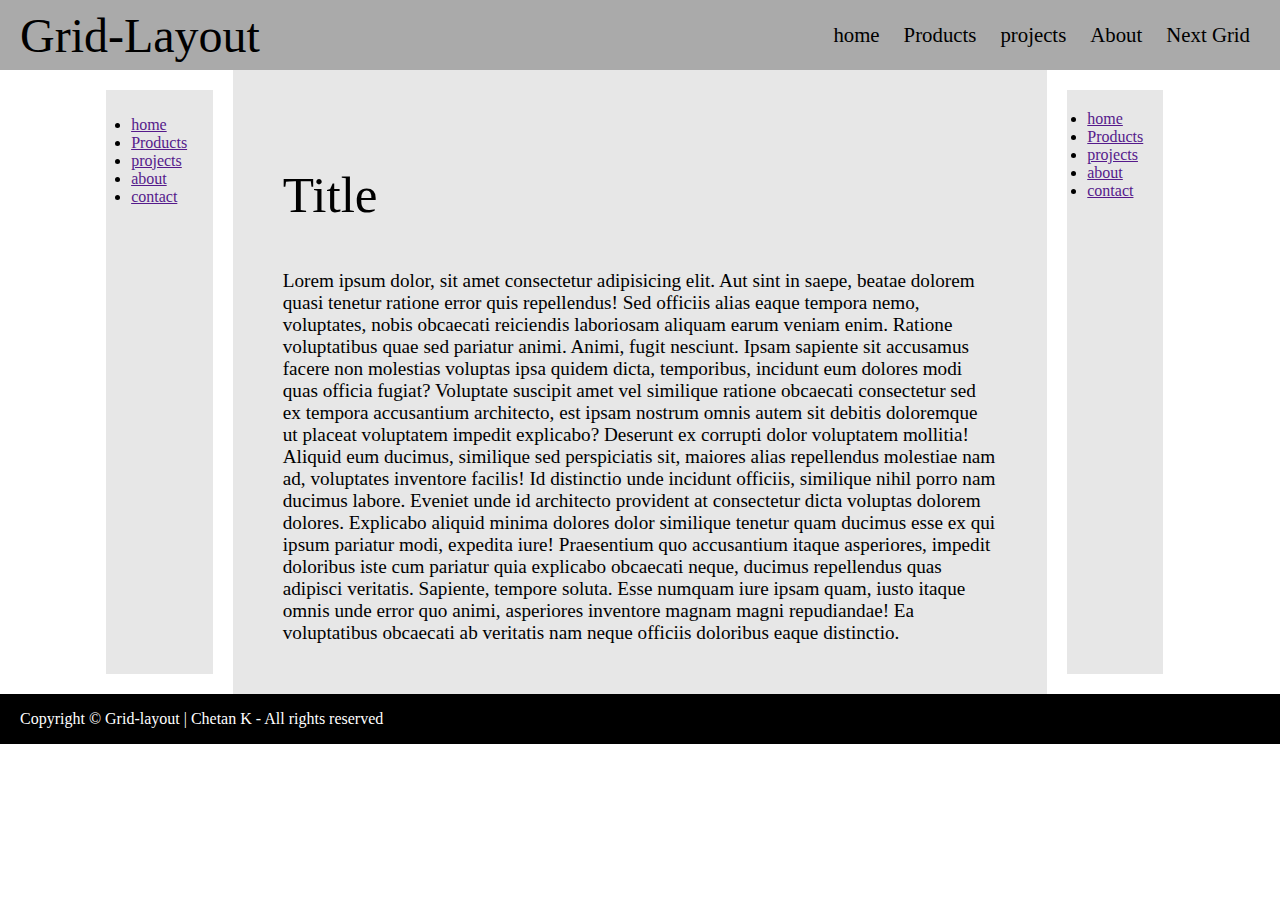
<file: index.html>
<!DOCTYPE html>
<html lang="en">
  <head>
    <meta charset="UTF-8" />
    <meta http-equiv="X-UA-Compatible" content="IE=edge" />
    <meta name="viewport" content="width=device-width, initial-scale=1.0" />
    <title>grid</title>
    <link rel="stylesheet" href="css/main.css" />
    <link
      rel="stylesheet"
      href="https://cdnjs.cloudflare.com/ajax/libs/font-awesome/6.1.2/css/all.min.css"
      integrity="sha512-1sCRPdkRXhBV2PBLUdRb4tMg1w2YPf37qatUFeS7zlBy7jJI8Lf4VHwWfZZfpXtYSLy85pkm9GaYVYMfw5BC1A=="
      crossorigin="anonymous"
      referrerpolicy="no-referrer"
    />
  </head>

  <body>
    <div class="grid">
      <div class="header grid-item">
        <p href="" id="logo">Grid-Layout</p>
        <div class="header-links">
          <a href="" class="link">home</a>
          <a href="" class="link">Products</a>
          <a href="" class="link">projects</a>
          <a href="" class="link">About</a>
          <a href="grid2.html" class="link">Next Grid</a>
        </div>
      </div>
      <div class="left grid-item">
        <ul>
          <li><a href="" class="left-link">home</a></li>
          <li><a href="" class="left-link">Products</a></li>
          <li><a href="" class="left-link">projects</a></li>
          <li><a href="" class="left-link">about</a></li>
          <li><a href="" class="left-link">contact</a></li>
        </ul>
      </div>
      <div class="middle grid-item">
        <p>Title</p>
        Lorem ipsum dolor, sit amet consectetur adipisicing elit. Aut sint in
        saepe, beatae dolorem quasi tenetur ratione error quis repellendus! Sed
        officiis alias eaque tempora nemo, voluptates, nobis obcaecati
        reiciendis laboriosam aliquam earum veniam enim. Ratione voluptatibus
        quae sed pariatur animi. Animi, fugit nesciunt. Ipsam sapiente sit
        accusamus facere non molestias voluptas ipsa quidem dicta, temporibus,
        incidunt eum dolores modi quas officia fugiat? Voluptate suscipit amet
        vel similique ratione obcaecati consectetur sed ex tempora accusantium
        architecto, est ipsam nostrum omnis autem sit debitis doloremque ut
        placeat voluptatem impedit explicabo? Deserunt ex corrupti dolor
        voluptatem mollitia! Aliquid eum ducimus, similique sed perspiciatis
        sit, maiores alias repellendus molestiae nam ad, voluptates inventore
        facilis! Id distinctio unde incidunt officiis, similique nihil porro nam
        ducimus labore. Eveniet unde id architecto provident at consectetur
        dicta voluptas dolorem dolores. Explicabo aliquid minima dolores dolor
        similique tenetur quam ducimus esse ex qui ipsum pariatur modi, expedita
        iure! Praesentium quo accusantium itaque asperiores, impedit doloribus
        iste cum pariatur quia explicabo obcaecati neque, ducimus repellendus
        quas adipisci veritatis. Sapiente, tempore soluta. Esse numquam iure
        ipsam quam, iusto itaque omnis unde error quo animi, asperiores
        inventore magnam magni repudiandae! Ea voluptatibus obcaecati ab
        veritatis nam neque officiis doloribus eaque distinctio.
      </div>
      <div class="right grid-item">
        <ul>
          <li><a href="" class="left-link">home</a></li>
          <li><a href="" class="left-link">Products</a></li>
          <li><a href="" class="left-link">projects</a></li>
          <li><a href="" class="left-link">about</a></li>
          <li><a href="" class="left-link">contact</a></li>
        </ul>
      </div>
      <div class="footer grid-item">
        <p id="copyright">
          Copyright &copy; Grid-layout | Chetan K - All rights reserved
        </p>
        <div class="footer-links">
          <a href="" class="link"><i class="fab fa-twitter"></i></a>
          <a href="" class="link"><i class="fab fa-github"></i></a>
          <a href="" class="link"><i class="fab fa-facebook"></i></a>
          <a href="" class="link"><i class="fab fa-whatsapp"></i></a>
          <a href="" class="link"><i class="fab fa-instagram"></i></a>
        </div>
      </div>
    </div>
  </body>
</html>
</file>
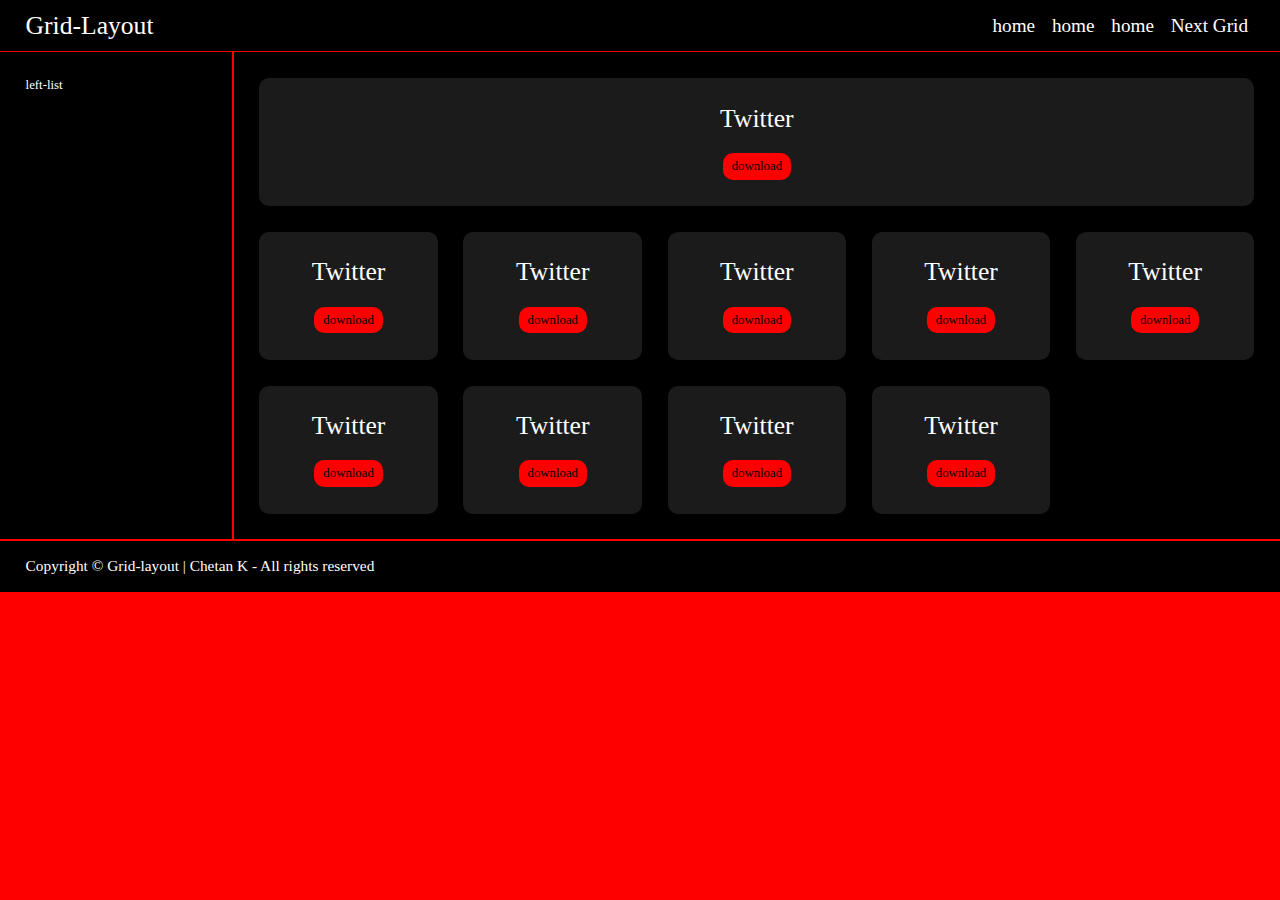
<file: grid2.html>
<!DOCTYPE html>
<html lang="en">
  <head>
    <meta charset="UTF-8" />
    <meta http-equiv="X-UA-Compatible" content="IE=edge" />
    <meta name="viewport" content="width=device-width, initial-scale=1.0" />
    <title>Grid Type - 2</title>
    <link rel="stylesheet" href="css/grid2.css" />
    <link
      rel="stylesheet"
      href="https://cdnjs.cloudflare.com/ajax/libs/font-awesome/6.1.2/css/all.min.css"
      integrity="sha512-1sCRPdkRXhBV2PBLUdRb4tMg1w2YPf37qatUFeS7zlBy7jJI8Lf4VHwWfZZfpXtYSLy85pkm9GaYVYMfw5BC1A=="
      crossorigin="anonymous"
      referrerpolicy="no-referrer"
    />
  </head>

  <body>
    <div class="grid-container">
      <div class="grid-item header">
        <div id="logo">Grid-Layout</div>
        <div class="header-links">
          <a href="" class="link">home</a>
          <a href="" class="link">home</a>
          <a href="" class="link">home</a>
          <a href="grid3.html" class="link">Next Grid</a>
        </div>
      </div>
      <div class="grid-item left-list">left-list</div>
      <div class="grid-item main">
        <div class="inner-grid">
          <div class="inner-item ii1">
            <div class="inner-title">Twitter</div>
            <div class="symbol">
              <i class="fab fa-twitter"></i>
            </div>
            <a href="" class="download">download</a>
          </div>
          <div class="inner-item">
            <div class="inner-title">Twitter</div>
            <div class="symbol">
              <i class="fab fa-twitter"></i>
            </div>
            <a href="" class="download">download</a>
          </div>
          <div class="inner-item">
            <div class="inner-title">Twitter</div>
            <div class="symbol">
              <i class="fab fa-twitter"></i>
            </div>
            <a href="" class="download">download</a>
          </div>
          <div class="inner-item">
            <div class="inner-title">Twitter</div>
            <div class="symbol">
              <i class="fab fa-twitter"></i>
            </div>
            <a href="" class="download">download</a>
          </div>
          <div class="inner-item">
            <div class="inner-title">Twitter</div>
            <div class="symbol">
              <i class="fab fa-twitter"></i>
            </div>
            <a href="" class="download">download</a>
          </div>
          <div class="inner-item">
            <div class="inner-title">Twitter</div>
            <div class="symbol">
              <i class="fab fa-twitter"></i>
            </div>
            <a href="" class="download">download</a>
          </div>
          <div class="inner-item">
            <div class="inner-title">Twitter</div>
            <div class="symbol">
              <i class="fab fa-twitter"></i>
            </div>
            <a href="" class="download">download</a>
          </div>
          <div class="inner-item">
            <div class="inner-title">Twitter</div>
            <div class="symbol">
              <i class="fab fa-twitter"></i>
            </div>
            <a href="" class="download">download</a>
          </div>
          <div class="inner-item">
            <div class="inner-title">Twitter</div>
            <div class="symbol">
              <i class="fab fa-twitter"></i>
            </div>
            <a href="" class="download">download</a>
          </div>
          <div class="inner-item">
            <div class="inner-title">Twitter</div>
            <div class="symbol">
              <i class="fab fa-twitter"></i>
            </div>
            <a href="" class="download">download</a>
          </div>
        </div>
      </div>
      <div class="grid-item footer">
        <div id="copyright">
          Copyright &copy; Grid-layout | Chetan K - All rights reserved
        </div>
        <div class="footer-links">
          <a href="" class="link"><i class="fab fa-twitter"></i></a>
          <a href="" class="link"><i class="fab fa-github"></i></a>
          <a href="" class="link"><i class="fab fa-facebook"></i></a>
          <a href="" class="link"><i class="fab fa-whatsapp"></i></a>
          <a href="" class="link"><i class="fab fa-instagram"></i></a>
        </div>
      </div>
    </div>
  </body>
</html>
</file>
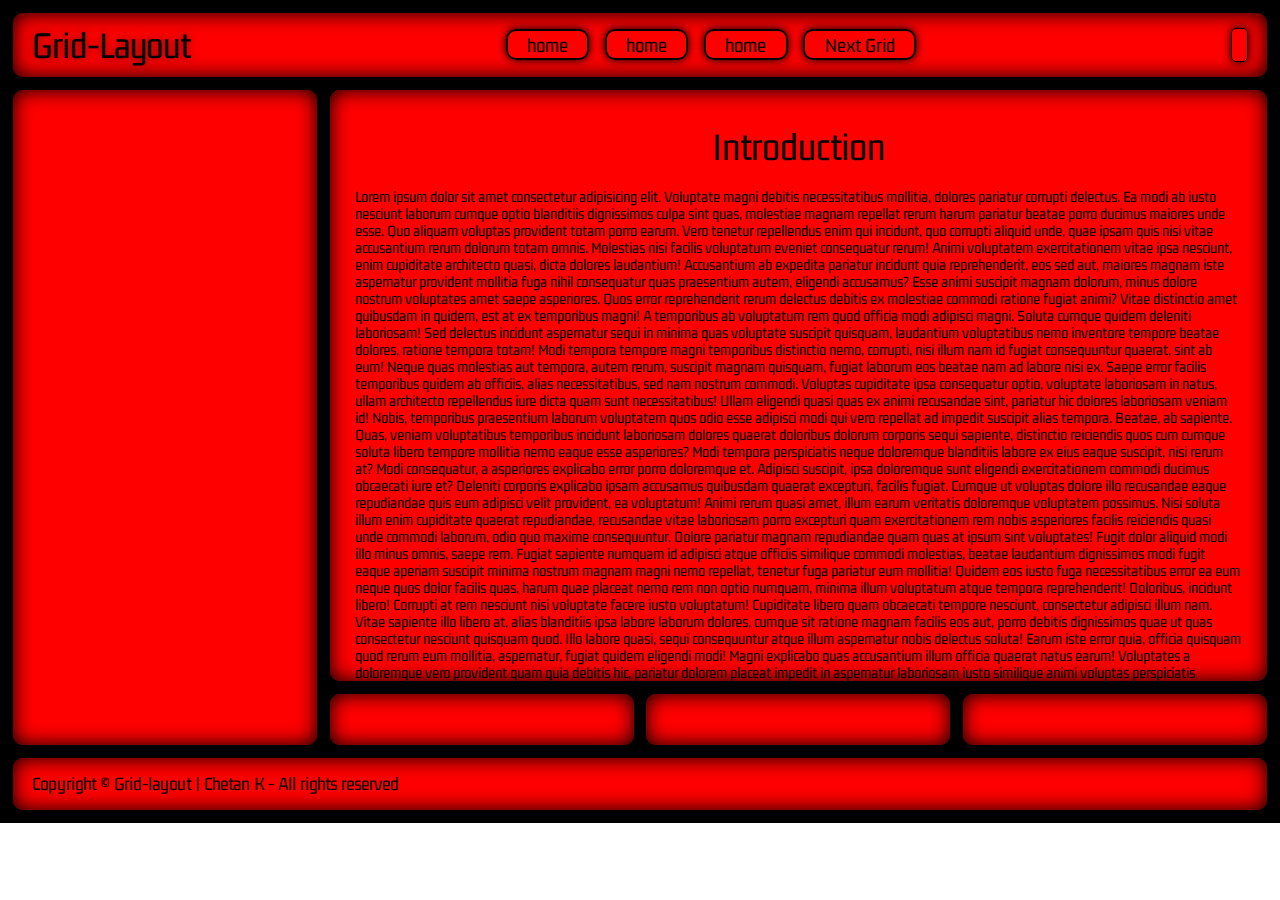
<file: grid3.html>
<!DOCTYPE html>
<html lang="en">
  <head>
    <meta charset="UTF-8" />
    <meta http-equiv="X-UA-Compatible" content="IE=edge" />
    <meta name="viewport" content="width=device-width, initial-scale=1.0" />
    <title>grid layout</title>
    <link rel="stylesheet" href="css/grid3.css" />
    <link
      rel="stylesheet"
      href="https://cdnjs.cloudflare.com/ajax/libs/font-awesome/6.1.2/css/all.min.css"
      integrity="sha512-1sCRPdkRXhBV2PBLUdRb4tMg1w2YPf37qatUFeS7zlBy7jJI8Lf4VHwWfZZfpXtYSLy85pkm9GaYVYMfw5BC1A=="
      crossorigin="anonymous"
      referrerpolicy="no-referrer"
    />
  </head>

  <body>
    <div class="grid-container">
      <div class="grid-content header">
        <div class="logo">Grid-Layout</div>
        <div class="middle-links">
          <a href="" class="link">home</a>
          <a href="" class="link">home</a>
          <a href="" class="link">home</a>
          <a href="index.html" class="link">Next Grid</a>
        </div>
        <div class="right-links">
          <a href="" class="link"><i class="fas fa-user"></i></a>
        </div>
      </div>
      <div class="grid-content left-side"></div>
      <div class="grid-content main">
        <p class="title">Introduction</p>
        Lorem ipsum dolor sit amet consectetur adipisicing elit. Voluptate magni
        debitis necessitatibus mollitia, dolores pariatur corrupti delectus. Ea
        modi ab iusto nesciunt laborum cumque optio blanditiis dignissimos culpa
        sint quas, molestiae magnam repellat rerum harum pariatur beatae porro
        ducimus maiores unde esse. Quo aliquam voluptas provident totam porro
        earum. Vero tenetur repellendus enim qui incidunt, quo corrupti aliquid
        unde, quae ipsam quis nisi vitae accusantium rerum dolorum totam omnis.
        Molestias nisi facilis voluptatum eveniet consequatur rerum! Animi
        voluptatem exercitationem vitae ipsa nesciunt, enim cupiditate
        architecto quasi, dicta dolores laudantium! Accusantium ab expedita
        pariatur incidunt quia reprehenderit, eos sed aut, maiores magnam iste
        aspernatur provident mollitia fuga nihil consequatur quas praesentium
        autem, eligendi accusamus? Esse animi suscipit magnam dolorum, minus
        dolore nostrum voluptates amet saepe asperiores. Quos error
        reprehenderit rerum delectus debitis ex molestiae commodi ratione fugiat
        animi? Vitae distinctio amet quibusdam in quidem, est at ex temporibus
        magni! A temporibus ab voluptatum rem quod officia modi adipisci magni.
        Soluta cumque quidem deleniti laboriosam! Sed delectus incidunt
        aspernatur sequi in minima quas voluptate suscipit quisquam, laudantium
        voluptatibus nemo inventore tempore beatae dolores, ratione tempora
        totam! Modi tempora tempore magni temporibus distinctio nemo, corrupti,
        nisi illum nam id fugiat consequuntur quaerat, sint ab eum! Neque quas
        molestias aut tempora, autem rerum, suscipit magnam quisquam, fugiat
        laborum eos beatae nam ad labore nisi ex. Saepe error facilis temporibus
        quidem ab officiis, alias necessitatibus, sed nam nostrum commodi.
        Voluptas cupiditate ipsa consequatur optio, voluptate laboriosam in
        natus, ullam architecto repellendus iure dicta quam sunt necessitatibus!
        Ullam eligendi quasi quas ex animi recusandae sint, pariatur hic dolores
        laboriosam veniam id! Nobis, temporibus praesentium laborum voluptatem
        quos odio esse adipisci modi qui vero repellat ad impedit suscipit alias
        tempora. Beatae, ab sapiente. Quas, veniam voluptatibus temporibus
        incidunt laboriosam dolores quaerat doloribus dolorum corporis sequi
        sapiente, distinctio reiciendis quos cum cumque soluta libero tempore
        mollitia nemo eaque esse asperiores? Modi tempora perspiciatis neque
        doloremque blanditiis labore ex eius eaque suscipit, nisi rerum at? Modi
        consequatur, a asperiores explicabo error porro doloremque et. Adipisci
        suscipit, ipsa doloremque sunt eligendi exercitationem commodi ducimus
        obcaecati iure et? Deleniti corporis explicabo ipsam accusamus quibusdam
        quaerat excepturi, facilis fugiat. Cumque ut voluptas dolore illo
        recusandae eaque repudiandae quis eum adipisci velit provident, ea
        voluptatum! Animi rerum quasi amet, illum earum veritatis doloremque
        voluptatem possimus. Nisi soluta illum enim cupiditate quaerat
        repudiandae, recusandae vitae laboriosam porro excepturi quam
        exercitationem rem nobis asperiores facilis reiciendis quasi unde
        commodi laborum, odio quo maxime consequuntur. Dolore pariatur magnam
        repudiandae quam quas at ipsum sint voluptates! Fugit dolor aliquid modi
        illo minus omnis, saepe rem. Fugiat sapiente numquam id adipisci atque
        officiis similique commodi molestias, beatae laudantium dignissimos modi
        fugit eaque aperiam suscipit minima nostrum magnam magni nemo repellat,
        tenetur fuga pariatur eum mollitia! Quidem eos iusto fuga necessitatibus
        error ea eum neque quos dolor facilis quas, harum quae placeat nemo rem
        non optio numquam, minima illum voluptatum atque tempora reprehenderit!
        Doloribus, incidunt libero! Corrupti at rem nesciunt nisi voluptate
        facere iusto voluptatum! Cupiditate libero quam obcaecati tempore
        nesciunt, consectetur adipisci illum nam. Vitae sapiente illo libero at,
        alias blanditiis ipsa labore laborum dolores, cumque sit ratione magnam
        facilis eos aut, porro debitis dignissimos quae ut quas consectetur
        nesciunt quisquam quod. Illo labore quasi, sequi consequuntur atque
        illum aspernatur nobis delectus soluta! Earum iste error quia, officia
        quisquam quod rerum eum mollitia, aspernatur, fugiat quidem eligendi
        modi! Magni explicabo quas accusantium illum officia quaerat natus
        earum! Voluptates a doloremque vero provident quam quia debitis hic,
        pariatur dolorem placeat impedit in aspernatur laboriosam iusto
        similique animi voluptas perspiciatis expedita optio magni distinctio
        aliquam. Reiciendis totam perspiciatis iste officia, autem error
        quibusdam doloremque a praesentium, magni, nostrum quas mollitia quidem.
        Recusandae itaque ut quibusdam voluptatum quas provident, nemo doloribus
        distinctio quidem praesentium explicabo error harum aspernatur! Natus
        dolorem, adipisci earum quisquam, nobis iusto repellat quae unde at
        ipsum obcaecati voluptate? Possimus fugiat at quis pariatur provident
        fuga quibusdam dignissimos sequi eius. Ut sint in obcaecati quia tenetur
        dignissimos deleniti culpa dicta harum doloribus magnam sequi molestias,
        numquam ducimus ea nesciunt at labore. Similique eius laborum adipisci?
        Minima sed qui iste reiciendis a voluptates officiis cum mollitia optio
        non omnis libero voluptatem quod laboriosam accusantium cupiditate
        architecto error recusandae, exercitationem, id, consequuntur distinctio
        praesentium aut magnam! Dolore, debitis laudantium hic maiores
        voluptatum commodi nostrum, quae in quos magnam voluptatem laborum
        recusandae asperiores iure autem est fugit odio porro. Aperiam quo
        molestiae esse aliquid debitis reprehenderit deserunt voluptatibus
        eveniet repudiandae quod, quos cumque amet, nulla minus, porro id vitae
        iste! Porro exercitationem dignissimos, aliquam molestiae
        necessitatibus, vitae hic non illo commodi minima ipsam architecto earum
        quod possimus id iure quis. Aut id reprehenderit sapiente libero eos
        nobis hic nihil tempora dolore ipsa dolores, et eius delectus at, maxime
        exercitationem, obcaecati ratione commodi. Rerum unde exercitationem
        quae provident corrupti dicta nostrum est perferendis, a optio cumque
        minus dolorum mollitia doloribus reprehenderit asperiores incidunt esse
        cupiditate. Veniam voluptas doloremque quos optio omnis iste perferendis
        quis, voluptate ex aut quisquam nam soluta, natus nihil vel quod et
        itaque sunt earum beatae. Cum eius fugiat maiores recusandae numquam
        praesentium possimus voluptate mollitia autem expedita natus amet
        veritatis corporis, itaque velit ut incidunt ab voluptatem at ea
        excepturi? Optio veritatis ratione nulla corrupti, quod placeat illo
        omnis. Vero consequatur aut numquam, sint fuga eaque, natus velit
        molestiae optio possimus id alias unde et blanditiis totam aspernatur
        esse rem placeat distinctio vel temporibus voluptatum, praesentium ipsa.
        Laboriosam quisquam veniam non ducimus repudiandae assumenda eum
        doloribus beatae laudantium nisi officia, praesentium dolorum excepturi
        delectus, aspernatur explicabo nam dolore facere qui sapiente iusto!
        Voluptates nisi quisquam consequatur quo dignissimos consectetur nulla
        molestiae odit necessitatibus magni, aperiam facere laudantium quibusdam
        hic, molestias perspiciatis minus rerum modi tempore. Ut saepe possimus
        aperiam amet veniam. Soluta sit blanditiis magni facilis expedita sequi
        adipisci maiores explicabo animi debitis quasi ex aliquid quo veritatis
        sint dolor optio praesentium, dolores a. Architecto, obcaecati,
        voluptatibus, voluptates error ex blanditiis a consequatur alias iste
        facere sapiente esse atque eum accusamus officiis quasi quos. Cumque
        repellat sequi non nesciunt ex aliquam blanditiis mollitia
        exercitationem eaque. Aut voluptatem maiores cupiditate officiis
        adipisci! Debitis odit nulla dolores eius. Iusto, eaque quae voluptatem
        quis ducimus unde maiores quo modi tenetur minima sint recusandae
        reiciendis ea illum vel! Tempore impedit repellat placeat officia
        exercitationem autem aspernatur quae atque, nisi ut nobis odit unde
        molestiae excepturi facilis incidunt quo. Non, voluptas! Neque illo unde
        quo. Ratione consequuntur eos, delectus obcaecati dolor expedita
        assumenda. Dicta natus assumenda temporibus rem voluptatibus tempora
        quis porro quidem adipisci quod. Ullam cum excepturi deleniti magnam
        voluptatibus beatae asperiores possimus? Maiores sint id quis ullam,
        aliquam fugit exercitationem praesentium eos, delectus maxime libero
        quasi quod neque deleniti odio labore quia ut magni nam est corrupti
        molestiae perspiciatis! Libero quam adipisci aut, earum perferendis sint
        corrupti excepturi veniam et vel assumenda voluptatum omnis distinctio
        quisquam hic, nulla aliquam sequi eveniet eos at officiis. Culpa
        delectus possimus id minima mollitia, pariatur itaque velit reiciendis
        provident amet aspernatur a incidunt hic natus obcaecati nisi fuga!
        Aspernatur ad quae ex aliquam provident odit maxime et ipsa amet? Error
        officiis sunt cum amet odit est velit praesentium! Similique non at sunt
        repudiandae amet modi deleniti beatae, aliquam eum ipsam reprehenderit
        distinctio. Eius excepturi molestiae eos et deserunt aut reiciendis,
        repellat maxime optio quis, similique ducimus provident dignissimos
        magni exercitationem earum officiis vitae dolor unde dicta. Velit
        distinctio ipsa impedit tempore minus natus repellendus accusantium,
        asperiores explicabo sapiente illo nemo nisi sint assumenda minima,
        temporibus cumque. Rerum officia ut ullam ea tenetur, officiis illum
        maxime, temporibus voluptatibus perferendis qui in unde sint. Qui
        dolorem earum debitis vitae sunt voluptates, esse praesentium, voluptas
        voluptate quasi temporibus neque molestiae similique quod totam, quo
        suscipit architecto? Pariatur sed non vero quia! Praesentium quibusdam
        provident quis ad necessitatibus, culpa optio doloribus? Eveniet rem
        alias, aperiam voluptatibus cupiditate sapiente corporis. Maxime maiores
        inventore ipsum pariatur itaque beatae quidem, temporibus, ullam hic
        nostrum, odit aperiam voluptatibus! Rerum voluptatum eos aliquam dolores
        autem ab eum quasi numquam accusamus molestias fuga aspernatur vel
        maiores, dicta ea cum! Laboriosam, natus odit. Sint consequatur
        cupiditate necessitatibus! Natus nemo voluptates sit maxime totam? Quae
        labore dolor commodi rem perspiciatis? Laborum harum nihil libero fugit
        ad repudiandae quisquam! Ratione fuga commodi obcaecati, consequatur
        exercitationem eligendi doloremque saepe at temporibus id nemo placeat?
        Dicta amet alias odit sed accusantium voluptatum, inventore temporibus
        nesciunt distinctio fuga! Ipsa, ratione. Ipsum, vero, ratione quaerat
        vel quisquam corporis minus dolore ducimus accusantium, omnis aut! Atque
        consectetur ratione beatae deserunt rem maxime sit explicabo rerum
        praesentium perferendis, facilis cum laborum? Ipsum, necessitatibus.
        Necessitatibus laboriosam cupiditate vero explicabo dolorum error ad
        quis voluptatum, quo numquam iste est ipsa exercitationem, nemo dolore
        odio deserunt animi ipsum excepturi? Laboriosam, voluptates dolorum
        neque dolore fugiat molestiae architecto et eum aliquam minus maxime
        iste eaque soluta, nesciunt qui expedita culpa aspernatur quas illum
        natus quae velit officiis animi! Inventore, nemo. Similique quaerat
        soluta dicta id eaque sunt enim quasi modi ullam beatae provident sint
        corrupti iure nostrum delectus, numquam harum, animi, necessitatibus
        nulla. Blanditiis nisi et voluptatem perferendis recusandae
        exercitationem, eaque, ducimus aut sint dignissimos itaque doloribus
        quis? Aliquid odio ratione dignissimos dolorum quas eos earum cupiditate
        nostrum, sequi quo animi magnam. Obcaecati, cumque ad temporibus illum
        sequi culpa nam odit esse eius voluptatem dolore libero dolorem ipsa
        blanditiis. Unde excepturi incidunt ullam tenetur neque voluptatum quos
        adipisci labore. Perspiciatis molestias qui explicabo ducimus et
        praesentium. Fuga aliquam rem minus molestiae nisi velit sed excepturi
        explicabo accusantium cum. Maxime, quam delectus praesentium fugit
        quaerat, vel sequi nihil veniam in nobis, nisi odio ipsam exercitationem
        itaque esse quos? Quasi ducimus iste inventore facilis quia eveniet
        alias iusto deleniti, fugiat expedita, odit explicabo voluptates? Non
        libero placeat natus, ducimus dicta alias, velit laudantium eum animi
        molestias qui praesentium error veniam et quis obcaecati nam neque vero
        explicabo itaque officiis ut laborum aspernatur! Sint amet ad vero iste
        reiciendis fuga ab consequuntur rem, vitae neque quis magnam suscipit,
        nulla facere deserunt. Dolor consequatur, voluptate tenetur tempore
        temporibus pariatur? Laudantium, odio! Odio facilis, dolorem veritatis,
        nihil perspiciatis quibusdam quae sapiente possimus asperiores facere
        maxime enim quisquam voluptatibus? Fuga iste facilis accusamus
        exercitationem repellendus, maiores ab veritatis impedit possimus vero
        dolores at saepe distinctio error deleniti repudiandae adipisci tempora?
        Magni non fuga eius laboriosam laudantium odio iure voluptatem facere
        vel. Neque labore nobis officiis assumenda harum eum quasi porro eos
        blanditiis. Quidem, dicta voluptate harum, debitis cumque nesciunt animi
        quibusdam odit aliquam architecto ipsa iste asperiores tempora commodi
        adipisci quisquam cum officia voluptatibus repellat accusantium et,
        earum eius? Omnis eaque blanditiis ratione minus aspernatur molestias
        suscipit. Et ex saepe tempore commodi quo quam aliquam nulla officiis
        molestias, nihil rerum dolore sed minima. Repellat sequi laudantium
        voluptas voluptatem, minus dolore. Quia sed saepe reiciendis, architecto
        eaque fuga doloribus earum dicta harum officia quis blanditiis amet,
        similique aspernatur. Minus, explicabo commodi. Consequuntur tenetur
        illum porro dolorum eum ex, harum, similique eius voluptatem at omnis?
        Hic rem, quasi aperiam ratione blanditiis distinctio obcaecati iure.
        Labore quod saepe impedit sit deserunt recusandae, at facilis. Sit
        aperiam animi natus, iste adipisci quo saepe corrupti eligendi
        doloremque aut nostrum recusandae placeat in vero assumenda
        exercitationem totam porro eos voluptates, excepturi quisquam. In,
        blanditiis reiciendis ex error cupiditate atque perspiciatis vel
        molestiae repudiandae doloremque nostrum vitae nisi omnis iusto eius
        voluptas quis. Animi, facere rerum doloribus totam unde expedita
        inventore. Aspernatur doloribus impedit repellat beatae totam, qui cum
        enim alias numquam similique omnis possimus corrupti odit? Explicabo
        voluptate magni obcaecati accusantium. Dicta, delectus mollitia
        voluptatibus tempora dignissimos obcaecati fugit quisquam aspernatur
        ratione, voluptatum placeat at aperiam, temporibus accusamus. Natus vero
        pariatur, perferendis ipsam provident sit qui harum quod quae
        praesentium obcaecati odit quidem rerum cupiditate laborum illum
        excepturi placeat quas totam ratione mollitia ad sint. Recusandae
        repudiandae at placeat aut mollitia dignissimos laboriosam animi
        consequatur corporis quia, dolore ullam beatae eligendi corrupti nisi
        quis architecto, fugiat similique alias temporibus velit, accusantium
        doloribus inventore quo. Ex aperiam unde doloremque accusantium sed quo
        natus corrupti animi voluptate obcaecati culpa voluptas, harum earum
        alias facere magni? Voluptatibus culpa quidem error natus, explicabo
        quae.
      </div>
      <div class="grid-content c1"></div>
      <div class="grid-content c2"></div>
      <div class="grid-content c3"></div>
      <div class="grid-content footer">
        <div class="copyright">
          Copyright &copy; Grid-layout | Chetan K - All rights reserved
        </div>
        <div class="links">
          <a href="" class="link"><i class="fab fa-twitter"></i></a>
          <a href="" class="link"><i class="fab fa-github"></i></a>
          <a href="" class="link"><i class="fab fa-facebook"></i></a>
          <a href="" class="link"><i class="fab fa-whatsapp"></i></a>
          <a href="" class="link"><i class="fab fa-instagram"></i></a>
        </div>
      </div>
    </div>
  </body>
</html>
</file>
<file: css/main.css>
:root {
    --color: rgb(170, 255, 170);
}

* {
    margin: 0;
    padding: 0;
}

.grid {
    display: grid;
    /* padding: 10px; */
    /* height: 100vh; */
    /* width: 100vw; */
    /* background-color: rgb(255, 0, 0); */
    /* grid-template-rows: 100px 100px 100px;
    grid-template-columns: 100px 100px 100px; */
    /* grid-template-columns: repeat(3, 1fr); */
    /* grid-template-rows: repeat(4, 1fr); */
    grid-template-columns: 1fr 3.5fr 1fr;
    grid-template-rows: 70px 1fr 1fr 1fr 50px;
    /* row-gap: 2px;
    column-gap: 2px; */
}

.grid-item {
    /* border: 1px solid gray; */
    /* background-color: black; */
    background-color: rgb(231, 231, 231);
    /* color: white; */
}

.header {
    grid-column-start: 1;
    grid-column-end: 4;
    display: flex;
    align-items: center;
    justify-content: space-between;
    background-color: rgb(170, 170, 170);
}

#logo {
    margin-left: 20px;
    font-size: 3rem;
}

.header-links {
    margin: 0 20px;
}

.header-links .link {
    font-size: 1.3rem;
    margin: 0 10px;
    text-decoration: none;
    color: black;
}

.header-links .link:hover {
    color: white;
}

.left {
    grid-row: 2 /span 3;
    justify-self: right;
    max-width: 180px;
    margin: 20px;
    padding: 2vw;
}

.right {
    grid-row: 2 /span 3;
    justify-self: left;
    max-width: 180px;
    margin: 20px;
    padding: 20px;
}

.middle {
    grid-row: 2 /span 3;
    font-size: 1.5vw;
    padding: 50px;
}

.middle p {
    font-size: 4vw;
    line-height: 150px;
}

.footer {
    grid-column-start: 1;
    grid-column-end: 4;
    display: flex;
    align-items: center;
    justify-content: space-between;
    background-color: black;
}

.footer-links {
    margin: 0 10px;
    cursor: default;
}

#copyright {
    margin: 20px;
    color: white;
}

.footer-links .link {
    font-size: 1rem;
    margin: 0 8px;
    text-decoration: none;
    color: white;
}

.footer-links .link:hover {
    color: gray;
}
</file>
<file: css/grid2.css>
body {
  margin: 0;
  padding: 0;
  background-color: red;
  color: white;
}

::-webkit-scrollbar {
  width: 0;
}

.grid-container {
  display: grid;
  grid-template-columns: 1fr 4.5fr;
  grid-template-rows: 4vw 1fr 4vw;
  column-gap: 0.1vw;
  row-gap: 0.1vw;
}

.grid-item {
  background-color: rgb(0, 0, 0);
}

.header {
  grid-column-start: 1;
  grid-column-end: 3;
  display: flex;
  padding: 0 2vw;
  justify-content: space-between;
  align-items: center;
}

.header #logo {
  font-size: 2vw;
}

.header .header-links .link {
  margin: 0 0.5vw;
  font-size: 1.5vw;
  color: rgb(255, 255, 255);
  text-decoration: none;
}

.header .header-links .link:hover {
  color: rgb(255, 0, 0);
}

.left-list {
  font-size: 1vw;
  padding: 2vw;
}

.main {
  font-size: 1vw;
  padding: 2vw;
}

.main .inner-grid {
  display: grid;
  grid-template-columns: 1fr 1fr 1fr 1fr 1fr;
  grid-template-rows: auto;
  column-gap: 2vw;
  row-gap: 2vw;
}

.main .inner-grid .inner-item {
  background-color: rgb(27, 27, 27);
  padding: 2vw 0 2.5vw 0;
  text-align: center;
  border-radius: 10px;
}

.main .inner-grid .inner-item .inner-title {
  font-size: 2vw;
}

.main .inner-grid .inner-item .symbol {
  font-size: 3vw;
  margin: 2vw 0;
}

.main .inner-grid .inner-item .download {
  background-color: red;
  padding: 0.5vw 0.7vw;
  border-radius: 10px;
  color: black;
  text-decoration: none;
}

.main .inner-grid .inner-item .download:hover {
  background-color: black;
  color: red;
}

.ii1 {
  grid-column-start: 1;
  grid-column-end: 6;
}

.footer {
  grid-column-start: 1;
  grid-column-end: 3;
  display: flex;
  justify-content: space-between;
  align-items: center;
  padding: 0 2vw;
}

.footer #copyright {
  font-size: 1.2vw;
}

.footer .footer-links .link {
  font-size: 1.6vw;
  margin: 0 0.3vw;
  color: white;
}

.footer .footer-links .link:hover {
  color: rgb(255, 0, 0);
}
</file>
<file: css/grid3.css>
@import url('https://fonts.googleapis.com/css2?family=Gemunu+Libre&display=swap');
:root {
    --red: rgb(255, 0, 0);
    --redhov: rgb(216, 0, 0);
    --black: rgb(0, 0, 0);
    --blackhov: rgb(39, 39, 39);
}

::-webkit-scrollbar {
    width: 5px;
    background-color: var(--black);
}

::-webkit-scrollbar-thumb {
    background-color: var(--red);
    box-shadow: inset 0 0 3px var(--black);
}

body {
    margin: 0;
    padding: 0;
    font-family: 'Gemunu Libre', sans-serif;
}

.grid-container {
    display: grid;
    grid-template-columns: 1fr 1fr 1fr 1fr;
    grid-template-rows: 5vw 1fr auto 4.12vw;
    gap: 1vw;
    grid-template-areas: "header header header header" "left-side main main main" "left-side c1 c2 c3" "footer footer footer footer";
    background-color: var(--black);
    padding: 1vw;
}

.grid-content {
    background-color: var(--red);
    border-radius: 10px;
    box-shadow: inset 0 0 20px var(--black);
}
/* 
.grid-content:hover {
    background-color: var(--redhov);
} */

.header {
    grid-area: header;
    display: flex;
    justify-content: space-between;
    align-items: center;
    padding: 0 1.5vw;
}

.header .logo {
    font-size: 3vw;
    color: var(--black);
    text-shadow: 0 0 8px #7a0e0e;
}

.header .middle-links .link {
    margin: 0 0.5vw;
    color: var(--black);
    border: 2px solid var(--black);
    padding: 0.2vw 1.5vw;
    border-radius: 10px;
    box-shadow: 0 0 8px var(--black);
    text-decoration: none;
    font-size: 1.6vw;
}

.header .middle-links .link:hover {
    box-shadow: 0 0 4px var(--black);
    background-color: var(--red);
}

.header .right-links .link {
    font-size: 1.6vw;
    color: var(--black);
    border: 1px solid var(--black);
    border-radius: 5px;
    padding: 0.4vw 0.6vw;
    box-shadow: 0 0 8px var(--black);
}

.header .right-links .link:hover {
    box-shadow: 0 0 4px var(--black);
    background-color: var(--red);
}

.left-side {
    padding: 2vw;
    grid-area: left-side;
    position: relative;
    display: flex;
    justify-content: center;
    align-items: center;
}
.left-side::before{
    content: 'This is left side';
    position: absolute;
    height: 100%;
    width: 100%;
    border-radius: 10px;
    top: 0;
    left: 0;
    /* color: white; */
    /* background-color: rgb(255, 75, 75); */
    display: flex;
    justify-content: center;
    font-size: 0;
    opacity: 0;
    transition: 300ms ease-out;
    align-items: center;
}
.left-side:hover::before{
    opacity: 1;
    font-size: 3vw;
}
.left-side img{
    position: relative;
    width: 100%;
    transition: 300ms;
    border-radius: 10px;
    box-shadow: 0 0 10px black;
    pointer-events: none;
}
.left-side img:hover{
    filter: blur(0.9px);
}
.left-side .img-title{
    position: absolute;
    color: white;
    padding: 3.9vw 5.3vw;
    border-radius: 10px;
}
.img-title:hover{
    z-index: 2;
}
.main {
    grid-area: main;
    padding: 2vw;
    height: 60vh;
    overflow: hidden;
    overflow-y: scroll; 
} 
.main .title{
    font-size: 40PX;
    margin: 10px 0 20px 0;
    text-align: center;
    position: relative;
}
.main .title::before{
    content: '';
    /* position: absolute; */
    display: block;
    background-color: black;
    top: 0;
    left: 0;

}

.c1 {
    padding: 2vw;
    grid-area: c1;
}

.c2 {
    padding: 2vw;
    grid-area: c2;
}

.c3 {
    padding: 2vw;
    grid-area: c3;
}

.footer {
    grid-area: footer;
    padding: 0.2vw 1.5vw;
    display: flex;
    justify-content: space-between;
    align-items: center;
}

.footer .copyright {
    font-size: 1.5vw;
    color: var(--black);
}

.footer .links .link {
    color: var(--black);
    font-size: 1.5vw;
    margin: 0 0.3vw;
}

.footer .links .link:hover {
    color: var(--blackhov);
}

@media screen and (max-width:600px) {
    .grid-container {
        grid-template-columns: 1fr;
        grid-template-rows: auto auto auto auto auto auto auto;
        grid-template-areas: "header" "left-side" "main" "c1" "c2" "c3" "footer";
    }
}
</file>
